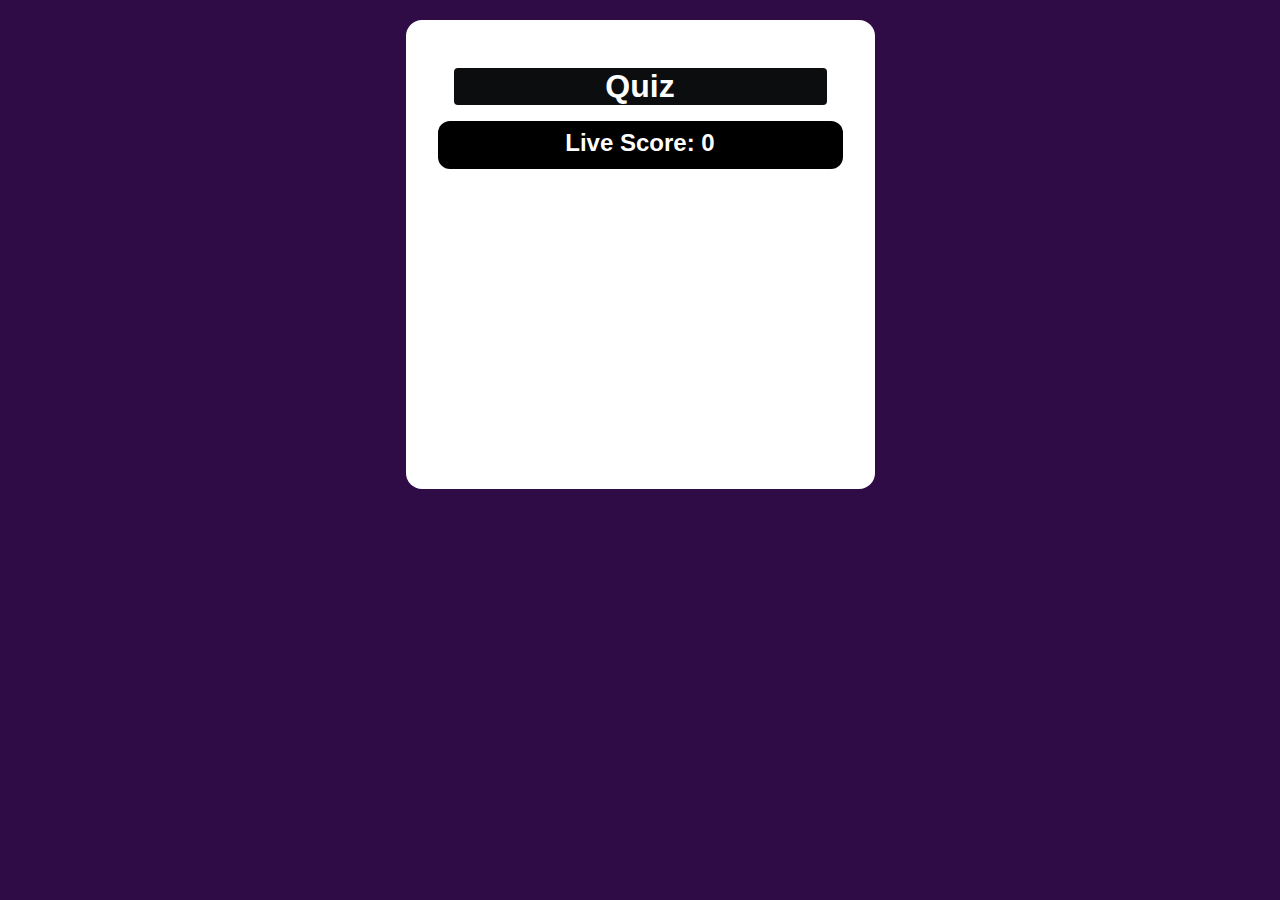
<file: quiz/templates/index.html>
<!DOCTYPE html>
<html lang="en">

<head>
    <meta charset="UTF-8">
    <title>User - Take Quiz</title>
    <link href="style.css" rel="stylesheet" />
    <style>
        body {
            font-family: Arial, sans-serif;
            margin: 20px;
        }

        .question {
            margin-bottom: 20px;
        }
    </style>
</head>

<body>
    <div class="container">
        <div class="subheading">
        <div class="heading">
            <h1> Quiz</h1>
        </div>
    </div>
        <div id="quiz"></div>
        <div class="second-heading">
            <h2>Live Score: <span id="score">0</span></h2>
        </div>

    </div>

    <script >
        let questions = JSON.parse(localStorage.getItem('questions')) || [];
let score = 0;

function displayQuiz() {
    const quizDiv = document.getElementById('quiz');
    questions.forEach((q, index) => {
        const div = document.createElement('div');
        div.classList.add('question');
        const questionText = document.createElement('p');
        questionText.textContent = `${index + 1}. ${q.question}`;
        div.appendChild(questionText);

        if (q.type === 'mcq') {
            q.options.forEach((option, optIndex) => {
                const label = document.createElement('label');
                label.textContent = option;
                const input = document.createElement('input');
                input.type = 'radio';
                input.name = `question${index}`;
                input.value = optIndex + 1;
                input.addEventListener('change', () => checkAnswer(index, optIndex + 1));
                div.appendChild(input);
                div.appendChild(label);
                div.appendChild(document.createElement('br'));
            });
        } else {
            const input = document.createElement('input');
            input.type = 'number';
            input.addEventListener('input', (e) => checkAnswer(index, parseInt(e.target.value)));
            div.appendChild(input);
        }
        quizDiv.appendChild(div);
    });
}

function checkAnswer(questionIndex, selectedAnswer) {
    const question = questions[questionIndex];
    if (question.type === 'mcq' && question.correctAnswer === selectedAnswer) {
        score++;
    } else if (question.type === 'numeric' && question.correctAnswer === selectedAnswer) {
        score++;
    }
    document.getElementById('score').textContent = score;
}

displayQuiz();

    </script>
    <style>
        *{
            margin: 0;
            padding: 0;
        }
        .subheading{
            padding: 1rem;
        }
        body{
            display: flex;
            justify-content: center;
            align-items: center;
            background-color: rgb(48, 12, 70);
        }
        .container{
            background-color: white;
            padding: 2rem;
            border-radius: 1rem;
            min-height: 45vh;
            width: 45vh;
        }
        .heading{
            background-color: rgb(12, 13, 14);
            border-radius: 0.25rem;
            color: white;
            width: 100%;
            text-align: center;
            
        }
        .second-heading{
            text-align: center;
            color: white;
            background-color: black;
            border-radius: 0.75rem;
            height: 2rem;
            padding: 0.5rem;

            
        }
        button{
            margin-top: 50px;
            width: 100%;
            background-color: #ffffff;
            color: black;
            padding: 15px 0;
            font-size: 18px;
            font-weight: 600;
            border-radius: 5px;
            cursor: pointer;
        }
    </style>
</body>

</html>
</file>
<file: quiz/templates/style.css>
*{
    margin: 0;
    padding: 0;
}
body{
    display: flex;
    justify-content: center;
    align-items: center;
    background-color: rgb(48, 12, 70);
}
.container{
    background-color: white;
    padding: 2rem;
    border-radius: 1rem;
    min-height: 45vh;
    width: 45vh;
}
.heading{
    background-color: rgb(12, 13, 14);
    border-radius: 0.25rem;
    color: white;
    width: 100%;
    text-align: center;
}
.second-heading{
    text-align: center;
    color: white;
    background-color: black;
    border-radius: 0.75rem;
    height: 2rem;
    
}
</file>
